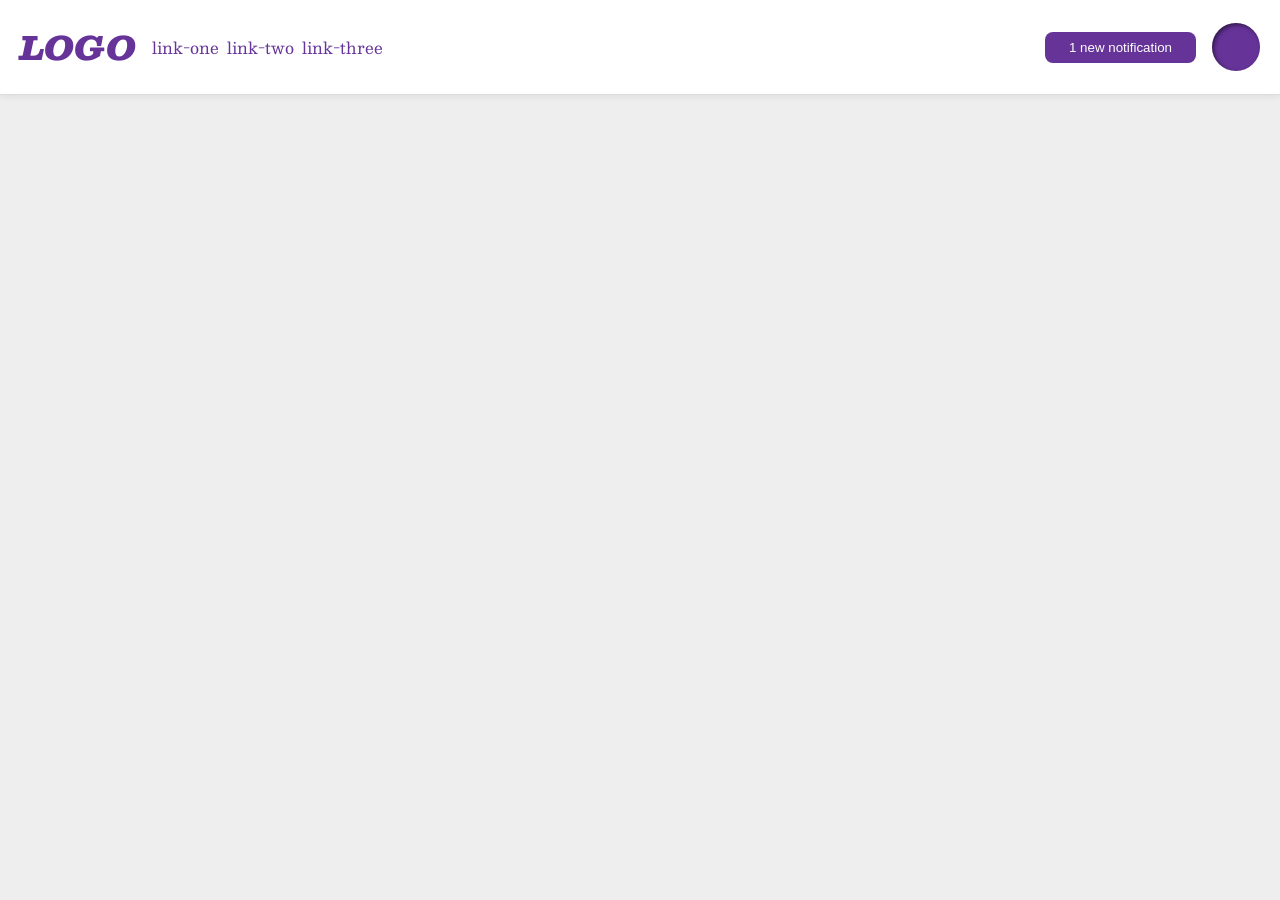
<file: foundations/flex/03-flex-header-2/index.html>
<!doctype html>
<html lang="en">
  <head>
    <meta charset="UTF-8" />
    <meta http-equiv="X-UA-Compatible" content="IE=edge" />
    <meta name="viewport" content="width=device-width, initial-scale=1.0" />
    <title>Flex Header 2</title>
    <link rel="stylesheet" href="style.css" />
  </head>
  <body>
    <div class="header">
      <div class="left-end">
        <div class="logo">LOGO</div>
        <ul class="links">
          <li><a href="https://google.com">link-one</a></li>
          <li><a href="https://google.com">link-two</a></li>
          <li><a href="https://google.com">link-three</a></li>
        </ul>
      </div>
      <div class="right-end">
        <button class="notifications">1 new notification</button>
        <div class="profile-image"></div>
      </div>
    </div>
  </body>
</html>
</file>
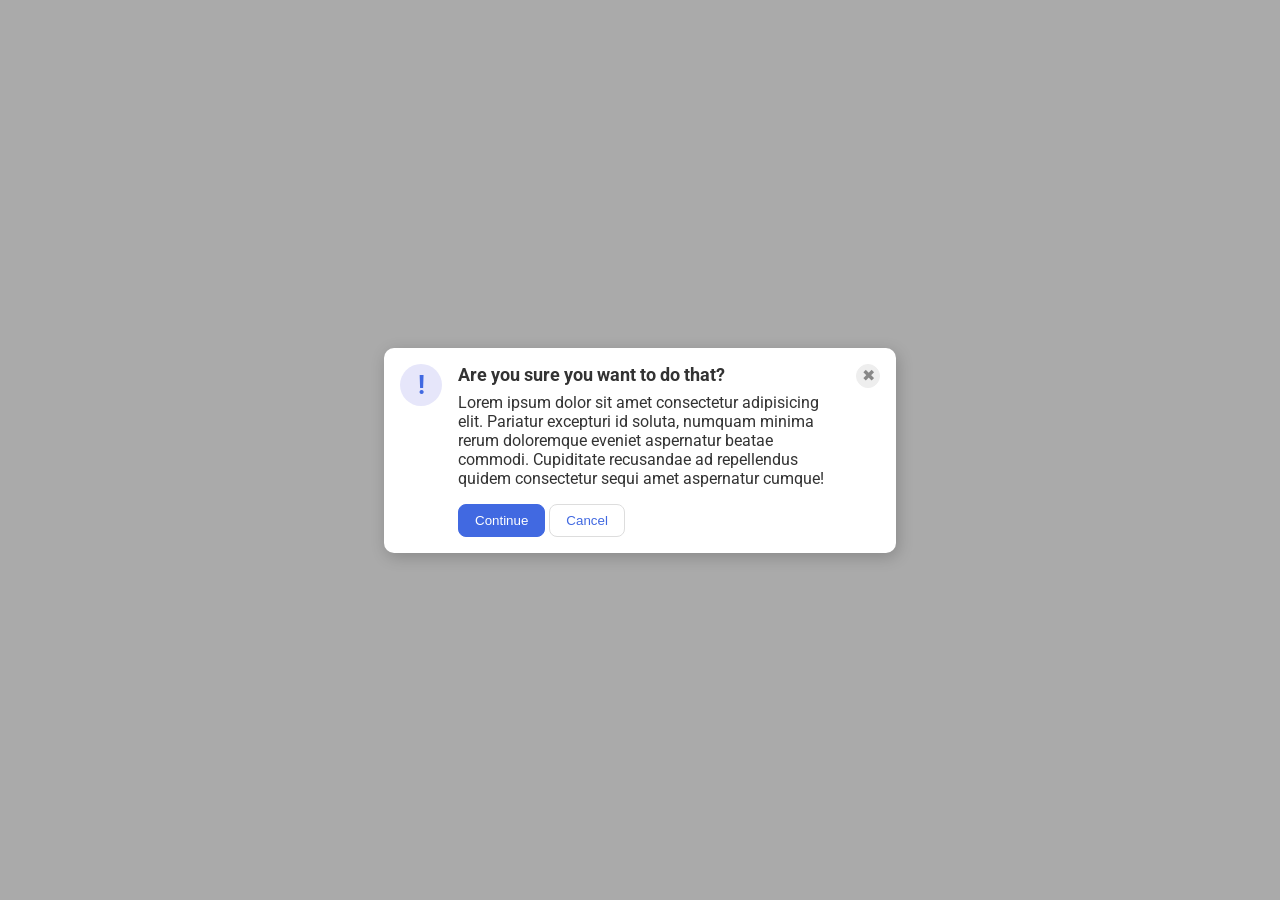
<file: foundations/flex/05-flex-modal/index.html>
<!doctype html>
<html lang="en">
  <head>
    <meta charset="UTF-8" />
    <meta http-equiv="X-UA-Compatible" content="IE=edge" />
    <meta name="viewport" content="width=device-width, initial-scale=1.0" />
    <link rel="stylesheet" href="style.css" />
    <title>Modal</title>
  </head>
  <body>
    <div class="modal">
      
        <div class="icon">!</div>
        <div>
           <div class="header">Are you sure you want to do that?</div>
           <div class="text">
        Lorem ipsum dolor sit amet consectetur adipisicing elit. Pariatur
        excepturi id soluta, numquam minima rerum doloremque eveniet aspernatur
        beatae commodi. Cupiditate recusandae ad repellendus quidem consectetur
        sequi amet aspernatur cumque!
      </div>
      <button class="continue">Continue</button>
      <button class="cancel">Cancel</button>


        </div>
       
        <button class="close-button">✖</button>
      </div>
      
  </body>
</html>
</file>
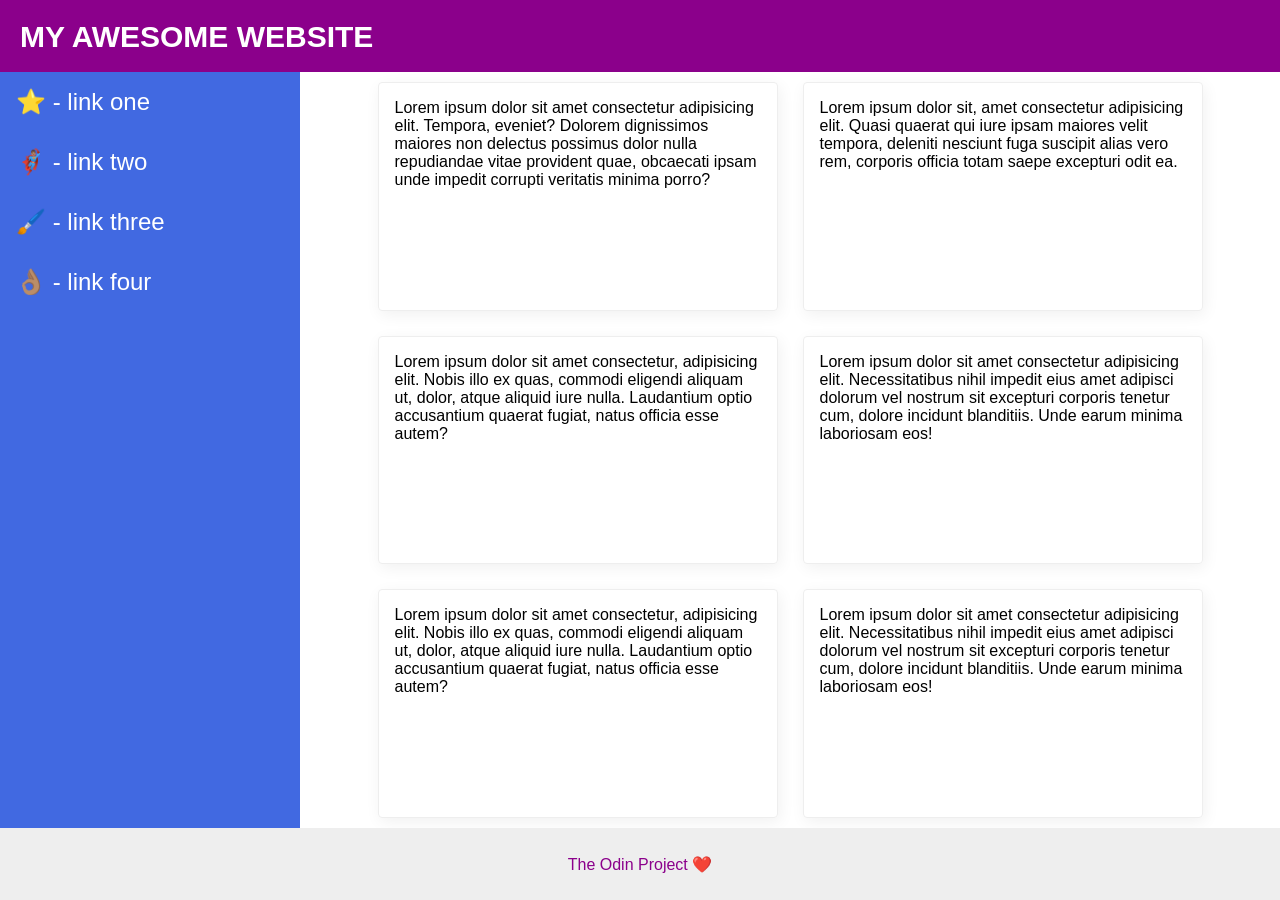
<file: foundations/flex/07-flex-layout-2/index.html>
<!doctype html>
<html lang="en">
  <head>
    <meta charset="UTF-8" />
    <meta http-equiv="X-UA-Compatible" content="IE=edge" />
    <meta name="viewport" content="width=device-width, initial-scale=1.0" />
    <title>The Holy Grail</title>
    <link rel="stylesheet" href="style.css" />
  </head>
  <body>
    <div class="header">MY AWESOME WEBSITE</div>
    <div class="container">
      <div class="sidebar">
        <ul>
          <li><a href="#">⭐ - link one</a></li>
          <li><a href="#">🦸🏽‍♂️ - link two</a></li>
          <li><a href="#">🖌️ - link three</a></li>
          <li><a href="#">👌🏽 - link four</a></li>
        </ul>
      </div>
      <div class="card-container">
        <div class="card">
          Lorem ipsum dolor sit amet consectetur adipisicing elit. Tempora,
          eveniet? Dolorem dignissimos maiores non delectus possimus dolor nulla
          repudiandae vitae provident quae, obcaecati ipsam unde impedit
          corrupti veritatis minima porro?
        </div>
        <div class="card">
          Lorem ipsum dolor sit, amet consectetur adipisicing elit. Quasi
          quaerat qui iure ipsam maiores velit tempora, deleniti nesciunt fuga
          suscipit alias vero rem, corporis officia totam saepe excepturi odit
          ea.
        </div>
        <div class="card">
          Lorem ipsum dolor sit amet consectetur, adipisicing elit. Nobis illo
          ex quas, commodi eligendi aliquam ut, dolor, atque aliquid iure nulla.
          Laudantium optio accusantium quaerat fugiat, natus officia esse autem?
        </div>
        <div class="card">
          Lorem ipsum dolor sit amet consectetur adipisicing elit.
          Necessitatibus nihil impedit eius amet adipisci dolorum vel nostrum
          sit excepturi corporis tenetur cum, dolore incidunt blanditiis. Unde
          earum minima laboriosam eos!
        </div>
        <div class="card">
          Lorem ipsum dolor sit amet consectetur, adipisicing elit. Nobis illo
          ex quas, commodi eligendi aliquam ut, dolor, atque aliquid iure nulla.
          Laudantium optio accusantium quaerat fugiat, natus officia esse autem?
        </div>
        <div class="card">
          Lorem ipsum dolor sit amet consectetur adipisicing elit.
          Necessitatibus nihil impedit eius amet adipisci dolorum vel nostrum
          sit excepturi corporis tenetur cum, dolore incidunt blanditiis. Unde
          earum minima laboriosam eos!
        </div>
      </div>
    </div>

    <div class="footer">The Odin Project ❤️</div>
  </body>
</html>
</file>
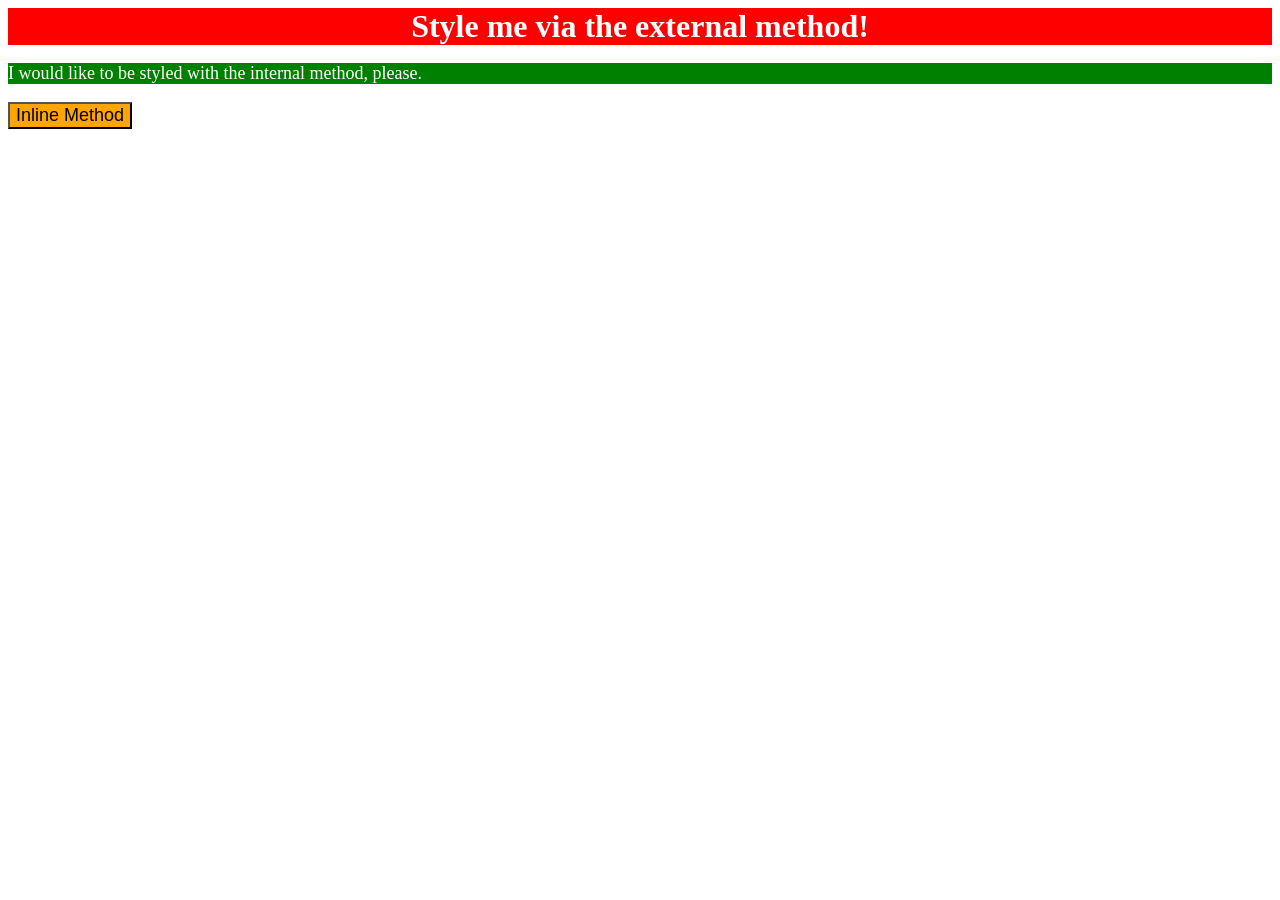
<file: foundations/intro-to-css/01-css-methods/index.html>
<!DOCTYPE html>
<html lang="en">
  <head>
    <meta charset="UTF-8" />
    <meta http-equiv="X-UA-Compatible" content="IE=edge" />
    <meta name="viewport" content="width=device-width, initial-scale=1.0" />
    <title>Methods for Adding CSS</title>
    <link rel="stylesheet" href="./style.css" />
  </head>
  <body>
    <div>Style me via the external method!</div>
    <p>I would like to be styled with the internal method, please.</p>
    <button style="background-color: orange; font-size: 18px">
      Inline Method
    </button>
    <style>
      p {
        background-color: green;
        color: white;
        font-size: 18px;
      }
    </style>
  </body>
</html>
</file>
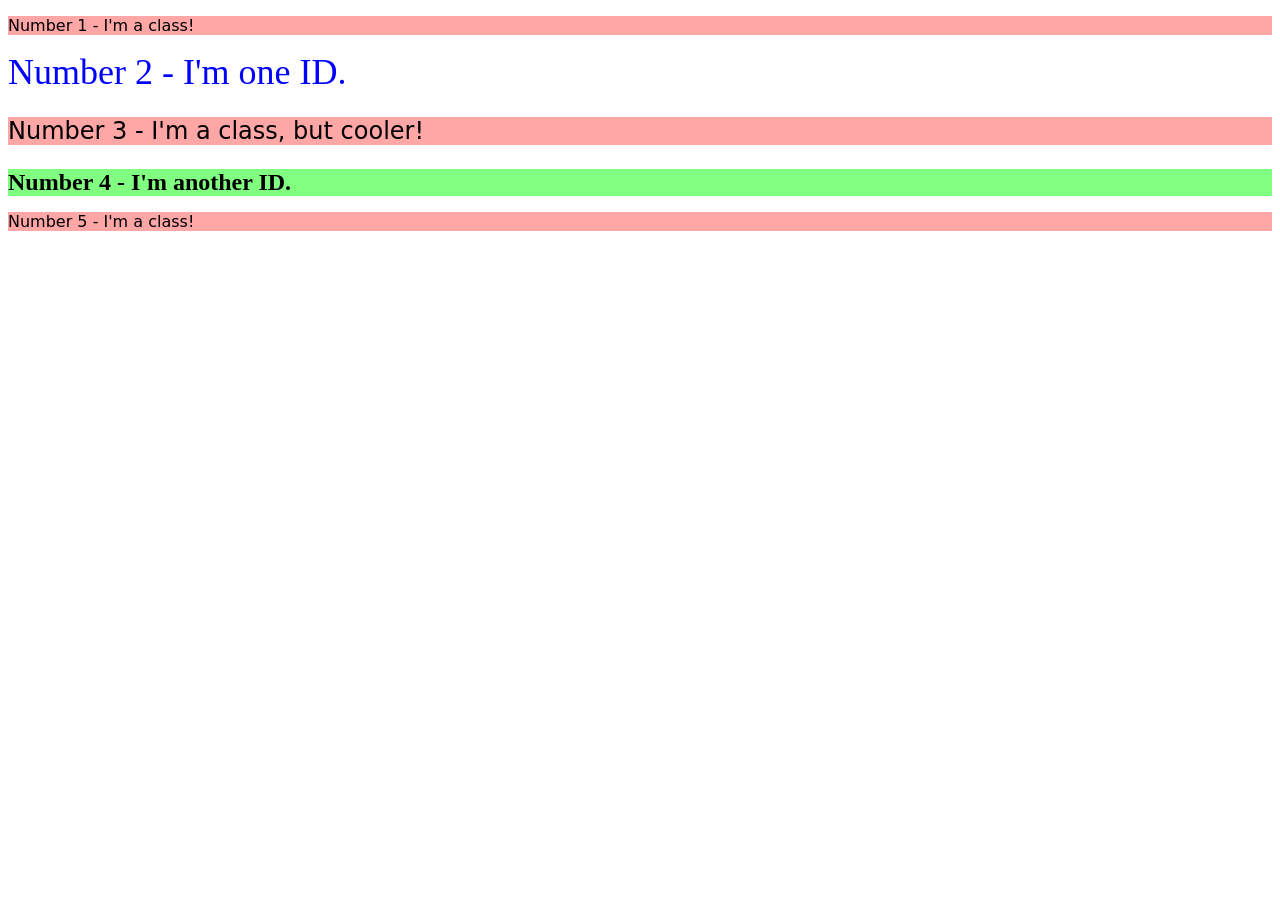
<file: foundations/intro-to-css/02-class-id-selectors/index.html>
<!DOCTYPE html>
<html lang="en">
  <head>
    <meta charset="UTF-8">
    <meta http-equiv="X-UA-Compatible" content="IE=edge">
    <meta name="viewport" content="width=device-width, initial-scale=1.0">
    <title>Class and ID Selectors</title>
    <link rel="stylesheet" href="style.css">
  </head>
  <body>
    <p class="all-odd">Number 1 - I'm a class!</p>
    <div id="second-element">Number 2 - I'm one ID.</div>
    <p class="all-odd third-element same-font-size">Number 3 - I'm a class, but cooler!</p>
    <div id="fourth-element">Number 4 - I'm another ID.</div>
    <p class="all-odd">Number 5 - I'm a class!</p>
  </body>
</html>
</file>
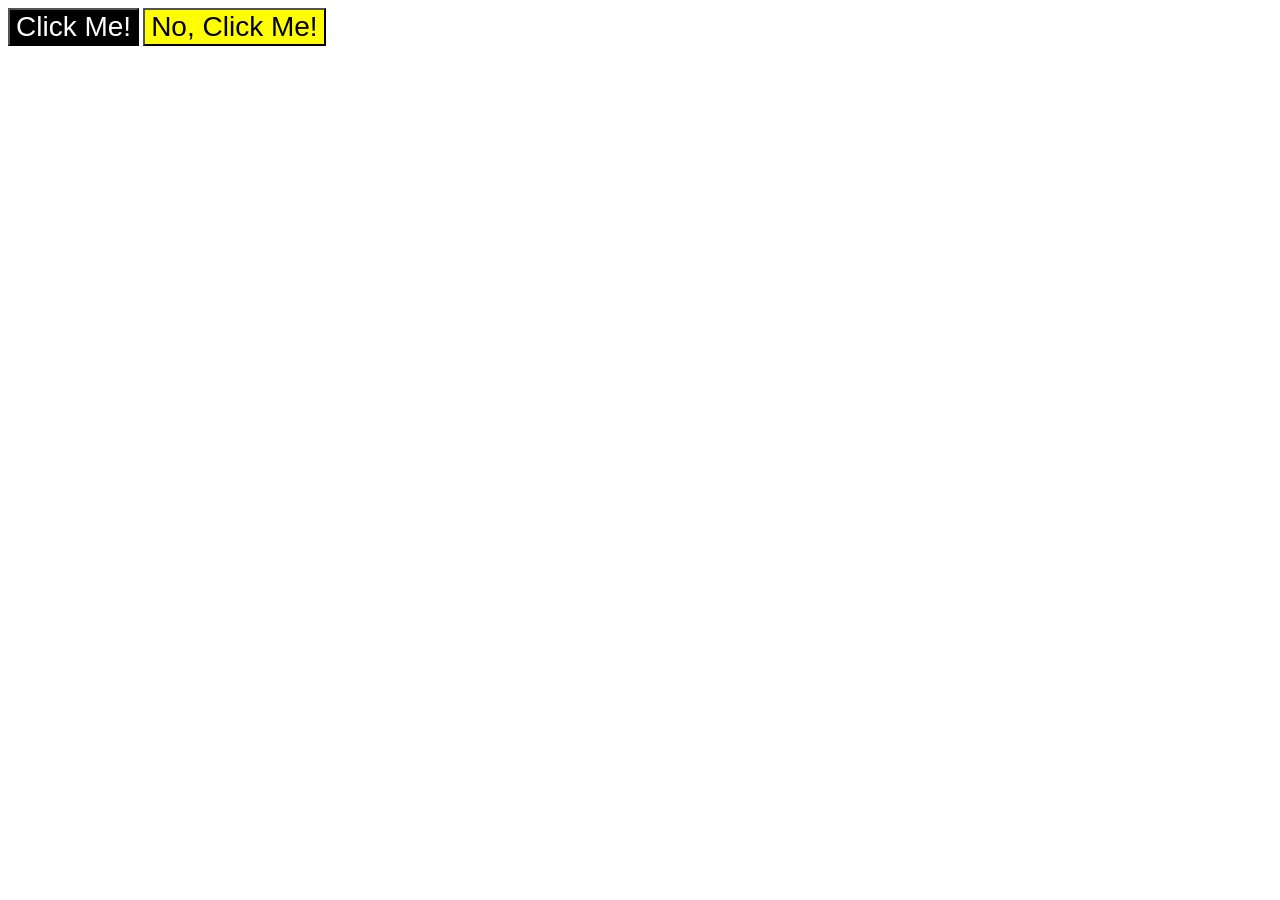
<file: foundations/intro-to-css/03-grouping-selectors/index.html>
<!doctype html>
<html lang="en">
  <head>
    <meta charset="UTF-8" />
    <meta http-equiv="X-UA-Compatible" content="IE=edge" />
    <meta name="viewport" content="width=device-width, initial-scale=1.0" />
    <title>Grouping Selectors</title>
    <link rel="stylesheet" href="style.css" />
  </head>
  <body>
    <button class="first-element">Click Me!</button>
    <button class="second-element">No, Click Me!</button>
  </body>
</html>
</file>
<file: foundations/flex/03-flex-header-2/style.css>
/* this is some magical font-importing.  
you'll learn about it later. */
@import url('https://fonts.googleapis.com/css2?family=Besley:ital,wght@0,400;1,900&display=swap');
*{
  margin: 0;
  padding: 0;
  box-sizing: border-box;
}
body {
  background: #eee;
  font-family: Besley, serif;
}

.header {
  background: white;
  border-bottom: 1px solid #ddd;
  box-shadow: 0 0 8px rgba(0,0,0,.1);
  padding: 20px;
  display: flex;
  justify-content: space-between;
  align-items: center; 
}
.left-end{
  display: flex;
  justify-content: flex-start;
  align-items: center;
  gap: 16px;
}
.right-end {
  display: flex;
  justify-content: flex-end;
  align-items: center;
  gap: 16px;
}

.profile-image {
  background: rebeccapurple;
  box-shadow: inset 2px 2px 4px rgba(0,0,0,.5);
  border-radius: 50%;
  width: 48px;
  height: 48px;
}

.logo {
  color: rebeccapurple;
  font-size: 32px;
  font-weight: 900;
  font-style: italic;
}

button {
  border: none;
  border-radius: 8px;
  background: rebeccapurple;
  color: white;
  padding: 8px 24px;
}

a {
  /* this removes the line under our links */
  text-decoration: none;
  color: rebeccapurple;
}

ul {
  list-style-type: none;
  display: flex;
  gap: 8px;
}
</file>
<file: foundations/flex/05-flex-modal/style.css>
@import url('https://fonts.googleapis.com/css2?family=Roboto:wght@400;700&display=swap');

html, body {
  height: 100%;
}

body {
  font-family: Roboto, sans-serif;
  margin: 0;
  background: #aaa;
  color: #333;
  /* I'll give you this one for free lol */
  display: flex;
  align-items: center;
  justify-content: center;
}

.modal {
  background: white;
  width: 480px;
  border-radius: 10px;
  box-shadow: 2px 4px 16px rgba(0,0,0,.2);
  display: flex;
  padding: 16px;
  gap: 16px;
}
.header{
  display: flex;
  justify-content: space-between;
  align-items: center;
  font-size: 18px;
  font-weight: bold;
  margin-bottom: 8px;
}

.icon {
  color: royalblue;
  font-size: 26px;
  font-weight: 700;
  background: lavender;
  width: 42px;
  height: 42px;
  border-radius: 50%;
  flex-shrink: 0;
  display: flex;
  align-items: center;
  justify-content: center;
}
.close-button {
  background: #eee;
  border-radius: 50%;
  color: #888;
  font-weight: 400;
  font-size: 16px;
  height: 24px;
  width: 24px;
  display: flex;
  align-items: center;
  flex-shrink: 0;
  justify-content: center;
  border: 1px solid #eee;
  padding: 0;
}
.text{
  margin-bottom: 16px;
}

button {
  cursor: pointer;
  padding: 8px 16px;
  border-radius: 8px;
}

button.continue {
  background: royalblue;
  border: 1px solid royalblue;
  color: white;
}

button.cancel {
  background: white;
  border: 1px solid #ddd;
  color: royalblue;
}
</file>
<file: foundations/flex/07-flex-layout-2/style.css>
* {
  margin: 0;
  padding: 0;
  box-sizing: border-box;
}
body {
  font-family:
    -apple-system, BlinkMacSystemFont, "Segoe UI", Roboto, Oxygen, Ubuntu,
    Cantarell, "Open Sans", "Helvetica Neue", sans-serif;
  margin: 0;
  min-height: 100vh;
  display: flex;
  flex-direction: column;
  justify-content: space-between;
}

.header {
  height: 72px;
  background: darkmagenta;
  color: white;
  font-size: 30px;
  font-weight: 900;
  padding: 20px;
}
.container {
  display: flex;
  flex: 1;
}
.sidebar {
  width: 300px;
  background: royalblue;
  flex-shrink: 0;
}
.sidebar a {
  text-decoration: none;
  color: white;
  display: block;
  padding: 16px;
  font-size: 24px;
}
.card-container {
  padding: 10px;
  display: flex;
  justify-content: center;
  flex-wrap: wrap;
  gap: 25px;
}
.footer {
  height: 72px;
  background: #eee;
  color: darkmagenta;
  display: flex;
  justify-content: center;
  align-items: center;
}

.card {
  border: 1px solid #eee;
  box-shadow: 2px 4px 16px rgba(0, 0, 0, 0.06);
  border-radius: 4px;
  padding: 16px;
  width: 400px;
 
}
</file>
<file: foundations/intro-to-css/01-css-methods/style.css>
div{
    background-color: red;
    color: white;
    font-size: 32px;
    font-weight: bold;
    text-align: center;
}
</file>
<file: foundations/intro-to-css/02-class-id-selectors/style.css>
.all-odd{
    background-color:#FFA6A6;
    font-family: Verdana, DejaVu Sans, sans-serif;
}
#second-element{
    color: blue;
    font-size: 36px;
}
.third-element{
    font-size: 24px;
}
#fourth-element{
    background-color: #80FF80;
    font-size: 24px;
    font-weight: bold;
}
</file>
<file: foundations/intro-to-css/03-grouping-selectors/style.css>
.first-element{
    background-color: black;
    color: white;
}
.second-element{
    background-color:yellow;
}
.first-element, .second-element{
   font-size: 28px;
   font-family: Helvetica, Time new Roman, sans-serif;
}
</file>
